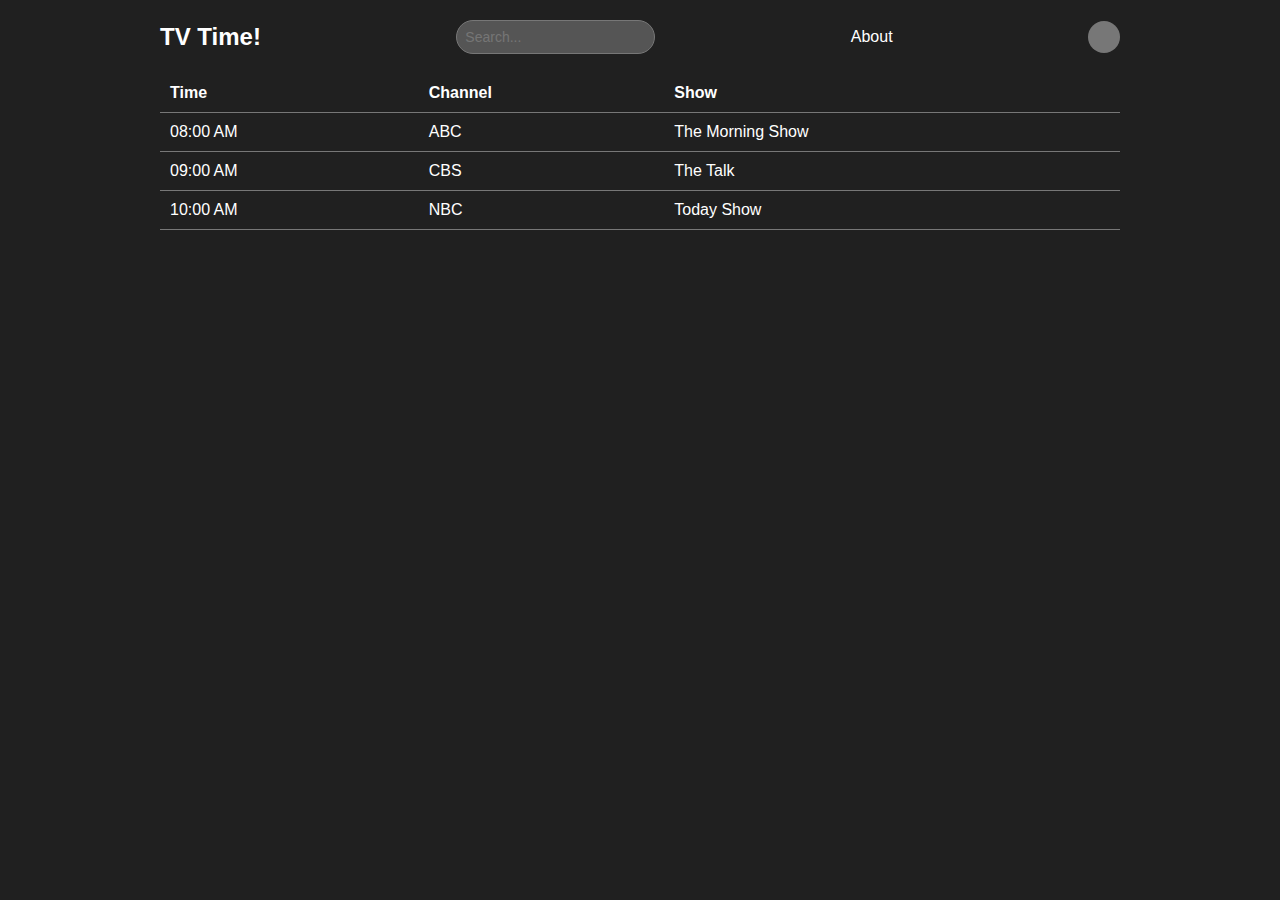
<file: 0/index.html>
<!DOCTYPE html>
<html>
<head>
  <title>TV Timelines and Program Guide</title>
  <link rel="stylesheet" href="css/main.css">
  <style>
    /* CSS styles for the TV guide */
    
  </style>
</head>
<body>
  <div class="container">
    <header>
      <div class="logo">TV Time!</a></div>
      <input type="text" class="search-bar" placeholder="Search...">
      <a href="#" class="about">About</a>
      <div class="profile-icon"></div>
    </header>
    <table>
      <tr>
        <th>Time</th>
        <th>Channel</th>
        <th>Show</th>
      </tr>
      <tr>
        <td>08:00 AM</td>
        <td>ABC</td>
        <td>The Morning Show</td>
      </tr>
      <tr>
        <td>09:00 AM</td>
        <td>CBS</td>
        <td>The Talk</td>
      </tr>
      <tr>
        <td>10:00 AM</td>
        <td>NBC</td>
        <td>Today Show</td>
      </tr>
      <!-- Add more TV show entries here -->
    </table>
  </div>
</body>
</html>
</file>
<file: 0/css/main.css>
body {
  font-family: Arial, sans-serif;
  background-color: #202020;
  color: #fff;
  margin: 0;
  padding: 0;
}

.container {
  max-width: 960px;
  margin: 0 auto;
  padding: 20px;
}

header {
  display: flex;
  justify-content: space-between;
  align-items: center;
  margin-bottom: 20px;
}

.logo {
  font-size: 24px;
  font-weight: bold;
}

.search-bar {
  flex: 0, 1;
  margin: 0 10px;
  padding: 8px;
  border: 1px solid #777;
  border-radius: 20px;
  font-size: 14px;
  background-color: #555;
  color: #fff;
}

.about {
  text-decoration: none;
  color: #fff;
  margin-right: 10px;
}

.profile-icon {
  width: 32px;
  height: 32px;
  border-radius: 50%;
  background-color: #777;
}

table {
  width: 100%;
  border-collapse: collapse;
  margin-top: 20px;
}

th, td {
  padding: 10px;
  text-align: left;
  border-bottom: 1px solid #777;
}/*# sourceMappingURL=main.css.map */
</file>
